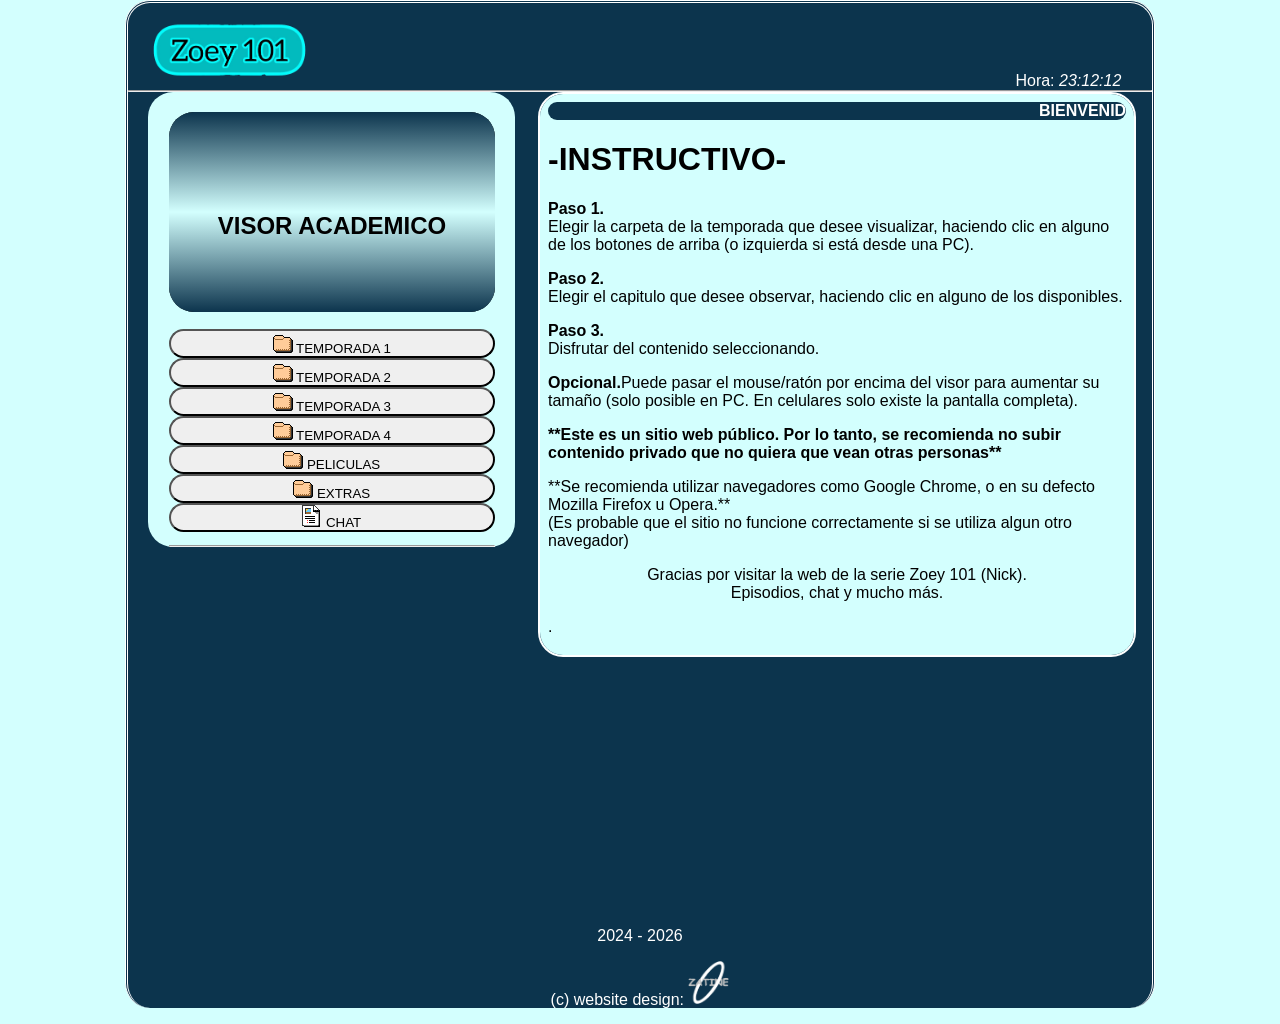
<file: index.html>
<!DOCTYPE html>
<html>
<head>
<meta charset="UTF-8">
<title>Zoey 101 - Episodios de la serie Zoey 101 - Web Zoey101</title>
<link rel="shortcut icon" href="titulazo.png">
<link rel="stylesheet" type="text/css" href="style.css">

<meta name="author" content="Johan Gzz">
<meta name="description" content="Capitulos, episodios, videos, y más contenido de la serie Zoey 101 para ti.">
<meta name="viewport" content="width=device-width, initial-scale=1.0, maximum-scale=1.0, user-scalable=no">


</head>
<body class="cuerpo">
<div align="left" style="padding-left:3%;"><h1><img class="tituloprincipalh1" src="titulazo.png" title="Zoey101" alt="Zoey 101"></h1></div>
<div align="right" style="padding-right:3%; margin-top:-3.1%;">Hora: <i id="reloj"></i></div>

<script type="text/javascript">
function startTime(){
today=new Date();
h=today.getHours();
m=today.getMinutes();
s=today.getSeconds();
m=checkTime(m);
s=checkTime(s);
document.getElementById('reloj').innerHTML=h+":"+m+":"+s;
t=setTimeout('startTime()',500);}
function checkTime(i)
{if (i<10) {i="0" + i;}return i;}
window.onload=function(){startTime();}
</script>

<hr/>


<div class="izquierdita">
<iframe id="miIframe" src="visor_texto.html" name="visor" class="visorazo" allowfullscreen>Tu navegador no soporta este contenido</iframe>
<nav>
<a class="botonesparaelegirelcontenidoaver" href="temps/temporada1.html" target="iframelista"><button style="margin-top:13px;" class="estilodelosbotonesparaelegirelcontenidoaver"><img src="fld.gif"> TEMPORADA 1</button></a>
<a class="botonesparaelegirelcontenidoaver" href="temps/temporada2.html" target="iframelista"><button class="estilodelosbotonesparaelegirelcontenidoaver"><img src="fld.gif"> TEMPORADA 2</button></a>
<a class="botonesparaelegirelcontenidoaver" href="temps/temporada3.html" target="iframelista"><button class="estilodelosbotonesparaelegirelcontenidoaver"><img src="fld.gif"> TEMPORADA 3</button></a>
<a class="botonesparaelegirelcontenidoaver" href="temps/temporada4.html" target="iframelista"><button class="estilodelosbotonesparaelegirelcontenidoaver"><img src="fld.gif"> TEMPORADA 4</button></a>
<a class="botonesparaelegirelcontenidoaver" href="temps/pelis.html" target="iframelista"><button class="estilodelosbotonesparaelegirelcontenidoaver"><img src="fld.gif"> PELICULAS</button></a>
<a class="botonesparaelegirelcontenidoaver" href="temps/musifondo.html" target="iframelista"><button class="estilodelosbotonesparaelegirelcontenidoaver"><img src="fld.gif"> EXTRAS</button></a>
<a class="botonesparaelegirelcontenidoaver" href="https://zoeychat.chatango.com/" target="iframelista"><button style="margin-bottom:13px;" class="estilodelosbotonesparaelegirelcontenidoaver"><img src="txt.gif"> CHAT</button></a>
</nav>
<hr>
</div>


<script>
        // Función para obtener parámetros de la URL
        function getParameterByName(name, url = window.location.href) {
            name = name.replace(/[\[\]]/g, '\\$&');
            let regex = new RegExp('[?&]' + name + '(=([^&#]*)|&|#|$)');
            let results = regex.exec(url);
            if (!results) return null;
            if (!results[2]) return '';
            return decodeURIComponent(results[2].replace(/\+/g, ' '));
        }

        // Obtener el parámetro "iframeUrl" de la URL
        let iframeUrl = getParameterByName('iframeUrl');

        // Si el parámetro existe, cambiar la URL del iframe
        if (iframeUrl) {
            document.getElementById('miIframe').src = iframeUrl;
        }
    </script>



<div class="derechita">
<iframe name="iframelista" class="iframequemuestralalista" src="instructivo.html"></iframe>
</div>

<p class="parrafoparaqueseacomodeelborde">2024 - <script>document.write(new Date().getFullYear())</script></p>
<p>(c) website design: <img src="ovalozatine.png" width="4%"></p>
<script id="cid0020000371534469473" data-cfasync="false" async src="//st.chatango.com/js/gz/emb.js" style="width: 300px;height: 400px;">{"handle":"zatineorg","arch":"js","styles":{"a":"ff0000","b":100,"c":"ffffff","d":"ffffff","g":"0000ff","k":"ff0000","l":"ff0000","m":"ff0000","p":"10","q":"ff0000","r":100,"pos":"br","cv":1,"cvbg":"ff0000","cvw":300,"cvh":30,"sbc":"ff0000","surl":0,"ticker":1,"fwtickm":1}}</script>
</body>
</html>
</file>
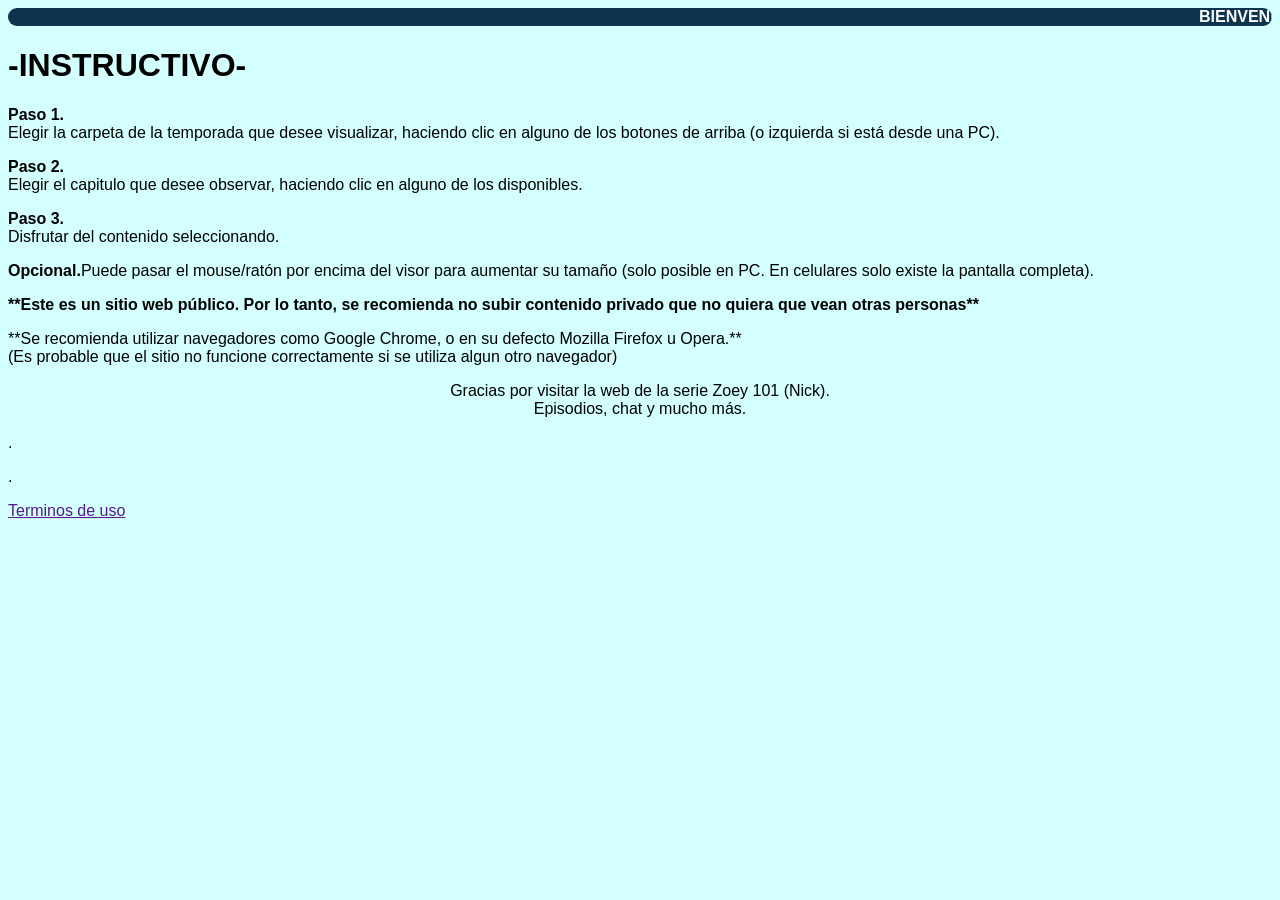
<file: instructivo.html>
<html>
<head>
</head>
<body style="background-color:#d3fffe; font-family:arial;">
<marquee bgcolor="#0c344d" style="color:white; border-radius:25px;"><b>BIENVENIDO A LA WEB DE LA SERIE ZOEY 101</b></marquee>
<h1>-INSTRUCTIVO-</h1>


<p><b>Paso 1.</b><br>Elegir la carpeta de la temporada que desee visualizar, haciendo clic en alguno de los botones de arriba (o izquierda si está desde una PC).</p>
<p><b>Paso 2.</b><br>Elegir el capitulo que desee observar, haciendo clic en alguno de los disponibles.</p>
<p><b>Paso 3.</b><br>Disfrutar del contenido seleccionando.</p>
<p><b>Opcional.</b>Puede pasar el mouse/ratón por encima del visor para aumentar su tamaño (solo posible en PC. En celulares solo existe la pantalla completa).</p>

<p><b>**Este es un sitio web público. Por lo tanto, se recomienda no subir contenido privado que no quiera que vean otras personas**</b></p>
<p>**Se recomienda utilizar navegadores como Google Chrome, o en su defecto Mozilla Firefox u Opera.**<br>(Es probable que el sitio no funcione correctamente si se utiliza algun otro navegador)</p>
<center>
<p>Gracias por visitar la web de la serie Zoey 101 (Nick).<br>Episodios, chat y mucho más.</p>
</center>
<p>.</p>
<p>.</p>
<p><a href="">Terminos de uso</a></p>
</body>
</html>
</file>
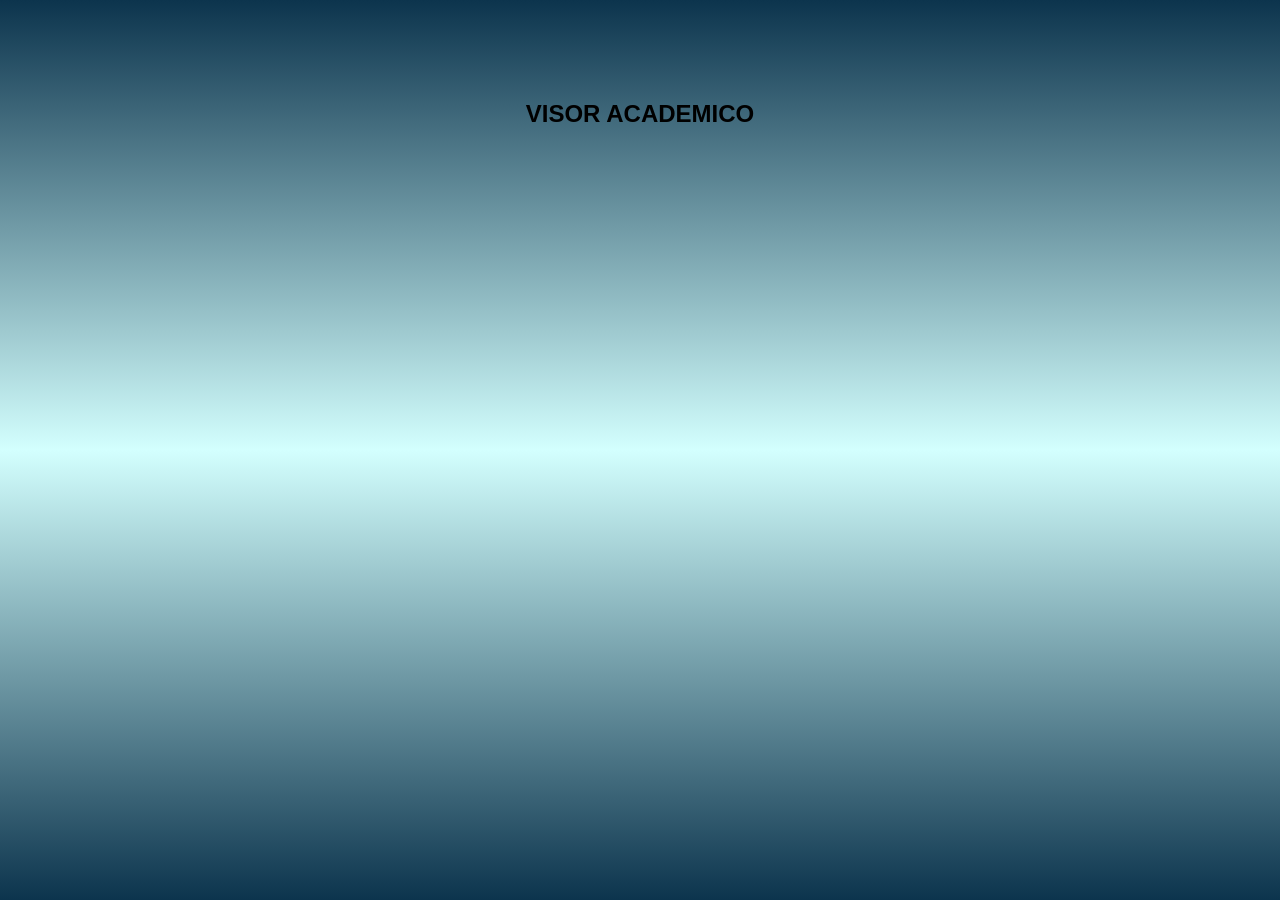
<file: visor_texto.html>
<html>
<head>
<style>
.divultimo + div{
visibility:hidden;
}

body{
background-image: linear-gradient(to bottom, #0c344d, #d3fffe, #0c344d);

}
</style>
</head>
<body style="color:black; font-family:arial; background-color:black;">
<center>
<br>
<br>
<br>
<br>
<h2>VISOR ACADEMICO</h2>
</center>

<!-- div paraquitar la publici de 00 -->
<div class="divultimo"></div>
</body>
</html>
</file>
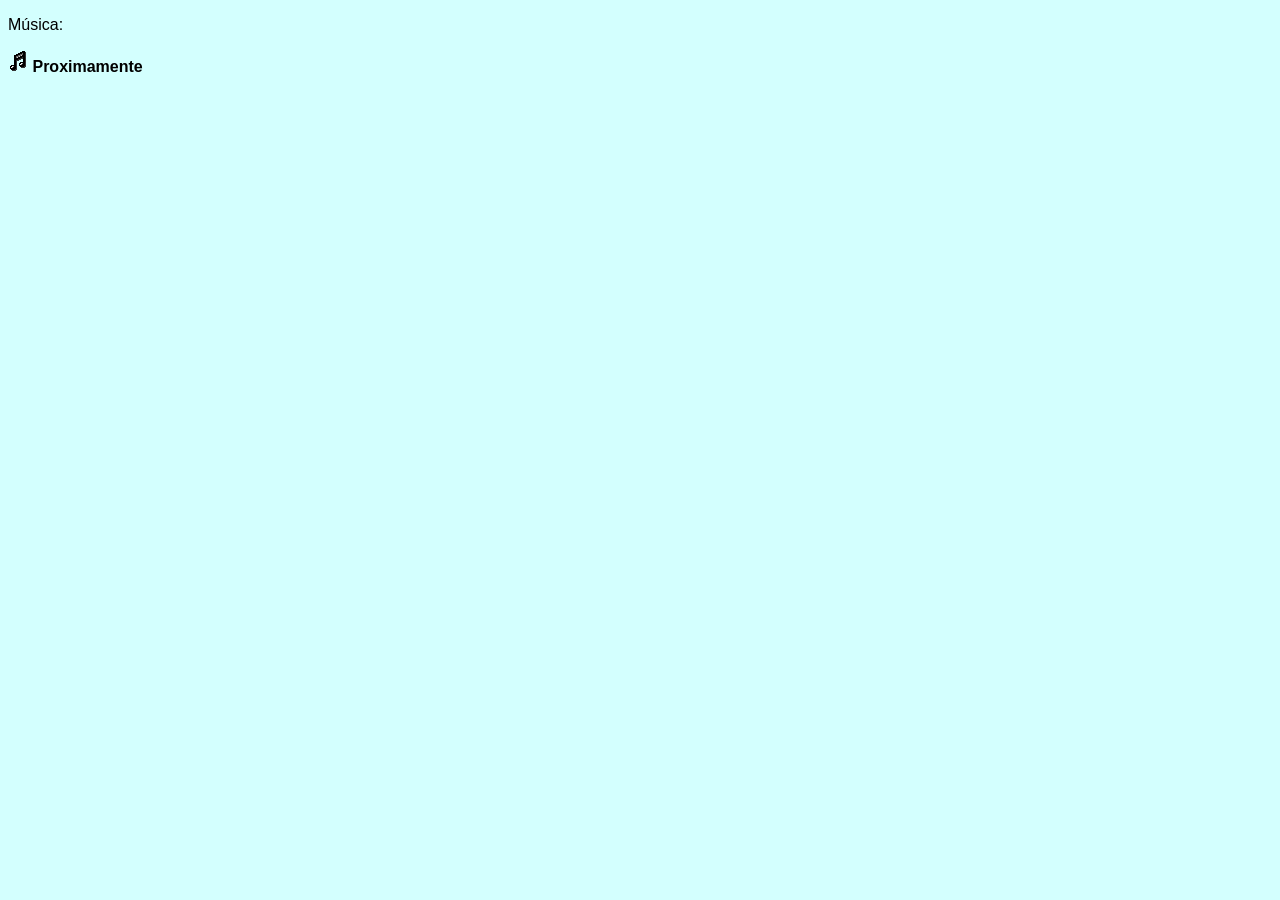
<file: temps/musifondo.html>
<!DOCTYPE html>
<html>
<head>
<meta charset="UTF-8">
<title>musifondo</title>
<link rel="shortcut icon" href="">
<link rel="stylesheet" type="text/css" href="../stylelista.css">

<meta name="robots" content="noindex">
<meta name="author" content="Johan Daniel González Fuentes">
<meta name="description" content="Contenedor de videos al por mayor">
<meta name="viewport" content="width=device-width, initial-scale=1.0, maximum-scale=1.0, user-scalable=no">

<style>

</style>

</head>
<body>

<p>Música:</p>
<p><img src="../aud.gif"> <a class="linksdelaslistas" href="" target="visor">Proximamente</a></p>




<!-- div paraquitar la publici de 00 -->
<div class="divultimo"></div>
</body>
</html>
</file>
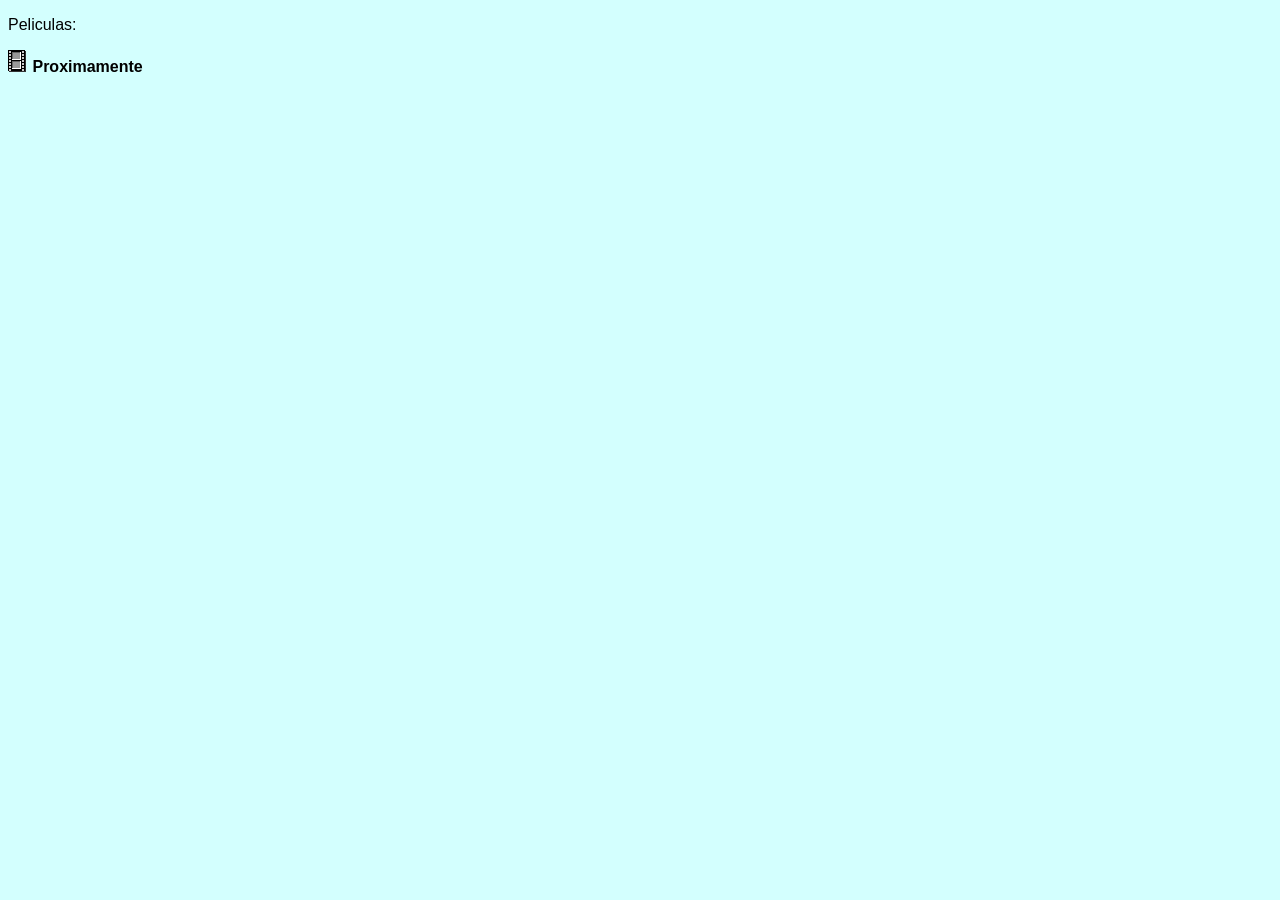
<file: temps/pelis.html>
<!DOCTYPE html>
<html>
<head>
<meta charset="UTF-8">
<title>temporada</title>
<link rel="shortcut icon" href="">
<link rel="stylesheet" type="text/css" href="../stylelista.css">

<meta name="robots" content="noindex">
<meta name="author" content="Johan Gzz">
<meta name="description" content="Contenedor de videos al por mayor">
<meta name="viewport" content="width=device-width, initial-scale=1.0, maximum-scale=1.0, user-scalable=no">

<style>

</style>

</head>
<body>

<p>Peliculas:</p>
<p><img src="vid.gif"> <a class="linksdelaslistas" href="" target="visor">Proximamente</a></p>





<!-- div paraquitar la publici de 00 -->
<div class="divultimo"></div>
</body>
</html>
</file>
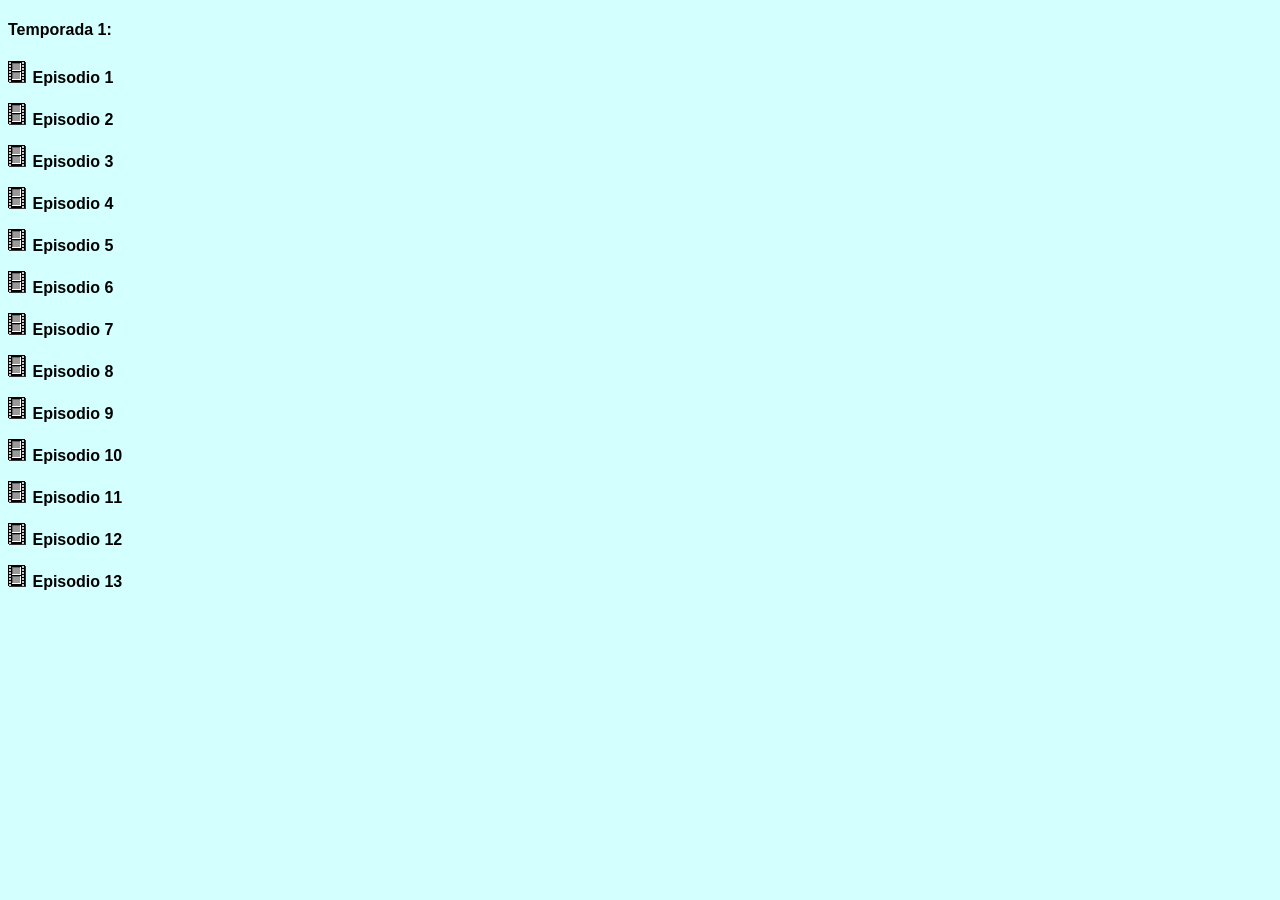
<file: temps/temporada1.html>
<!DOCTYPE html>
<html>
<head>
<meta charset="UTF-8">
<title>temporada</title>
<link rel="shortcut icon" href="">
<link rel="stylesheet" type="text/css" href="../stylelista.css">

<meta name="robots" content="noindex">
<meta name="author" content="Johan Gzz">
<meta name="description" content="Contenedor de videos al por mayor">
<meta name="viewport" content="width=device-width, initial-scale=1.0, maximum-scale=1.0, user-scalable=no">

<style>

</style>

</head>
<body>

<h4>Temporada 1:</h4>
<p><img src="vid.gif"> <a class="linksdelaslistas" href="https://qu.ax/furDs.mp4" target="visor">Episodio 1</a></p>
<p><img src="vid.gif"> <a class="linksdelaslistas" href="https://qu.ax/fVwju.mp4" target="visor">Episodio 2</a></p>
<p><img src="vid.gif"> <a class="linksdelaslistas" href="https://qu.ax/HBhoQ.mp4" target="visor">Episodio 3</a></p>
<p><img src="vid.gif"> <a class="linksdelaslistas" href="https://qu.ax/NMlaL.mp4" target="visor">Episodio 4</a></p>
<p><img src="vid.gif"> <a class="linksdelaslistas" href="https://qu.ax/PEckH.mp4" target="visor">Episodio 5</a></p>
<p><img src="vid.gif"> <a class="linksdelaslistas" href="https://qu.ax/fuZLh.mp4" target="visor">Episodio 6</a></p>
<p><img src="vid.gif"> <a class="linksdelaslistas" href="https://qu.ax/LaDbs.mp4" target="visor">Episodio 7</a></p>
<p><img src="vid.gif"> <a class="linksdelaslistas" href="https://qu.ax/bwHYw.mp4" target="visor">Episodio 8</a></p>
<p><img src="vid.gif"> <a class="linksdelaslistas" href="https://qu.ax/TDQMF.mp4" target="visor">Episodio 9</a></p>
<p><img src="vid.gif"> <a class="linksdelaslistas" href="https://qu.ax/aMQuy.mp4" target="visor">Episodio 10</a></p>
<p><img src="vid.gif"> <a class="linksdelaslistas" href="https://qu.ax/JteoV.mp4" target="visor">Episodio 11</a></p>
<p><img src="vid.gif"> <a class="linksdelaslistas" href="https://qu.ax/QsqPk.mp4" target="visor">Episodio 12</a></p>
<p><img src="vid.gif"> <a class="linksdelaslistas" href="https://qu.ax/zVPCH.mp4" target="visor">Episodio 13</a></p>





<!-- div paraquitar la publici de 00 -->
<div class="divultimo"></div>
</body>
</html>
</file>
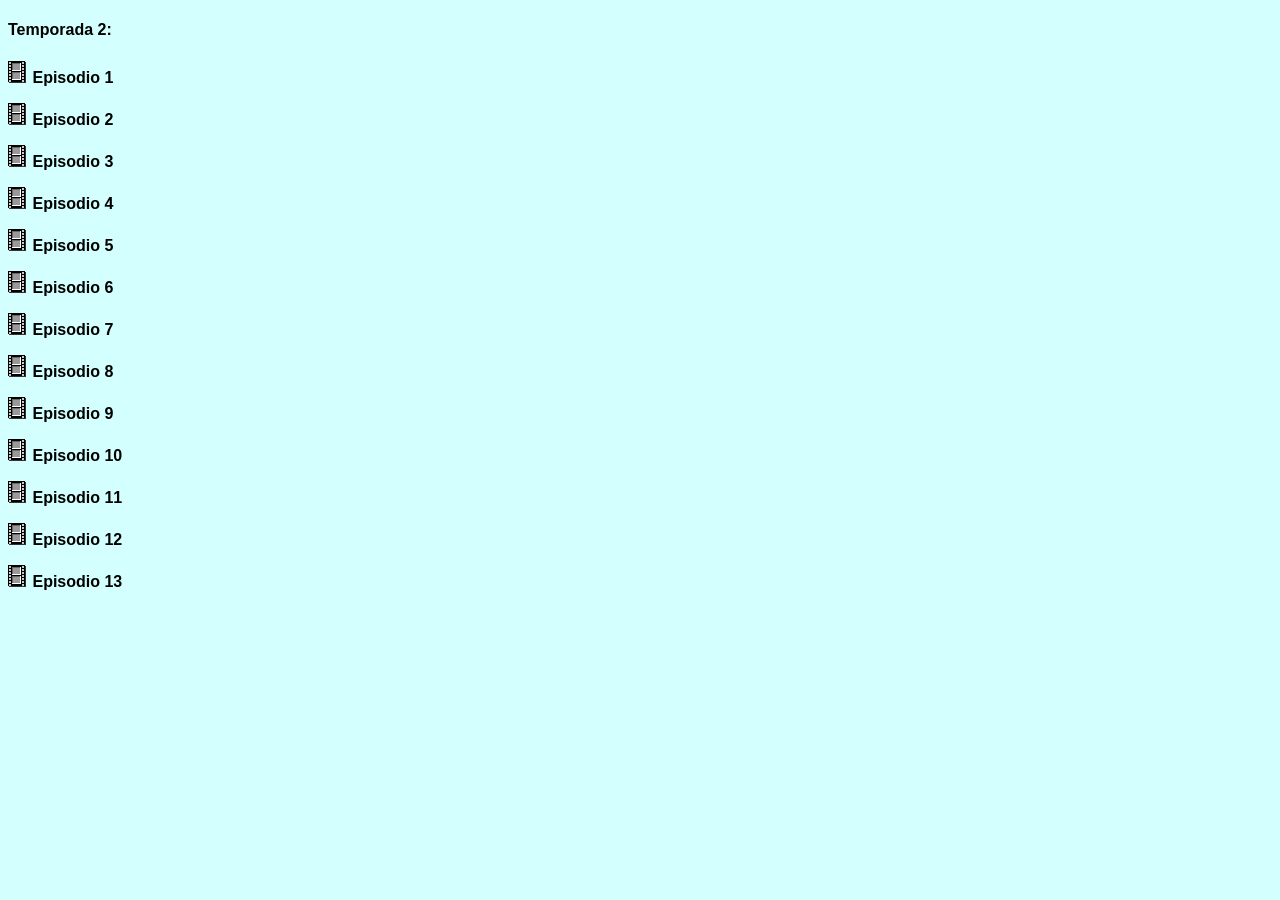
<file: temps/temporada2.html>
<!DOCTYPE html>
<html>
<head>
<meta charset="UTF-8">
<title>temporada</title>
<link rel="shortcut icon" href="">
<link rel="stylesheet" type="text/css" href="../stylelista.css">

<meta name="robots" content="noindex">
<meta name="author" content="Johan Gzz">
<meta name="description" content="Contenedor de videos al por mayor">
<meta name="viewport" content="width=device-width, initial-scale=1.0, maximum-scale=1.0, user-scalable=no">

<style>

</style>

</head>
<body>

<h4>Temporada 2:</h4>
<p><img src="vid.gif"> <a class="linksdelaslistas" href="https://files.catbox.moe/2ym8qo.mp4" target="visor">Episodio 1</a></p>
<p><img src="vid.gif"> <a class="linksdelaslistas" href="https://files.catbox.moe/bzte7j.mp4" target="visor">Episodio 2</a></p>
<p><img src="vid.gif"> <a class="linksdelaslistas" href="https://files.catbox.moe/n6r5il.mp4" target="visor">Episodio 3</a></p>
<p><img src="vid.gif"> <a class="linksdelaslistas" href="https://files.catbox.moe/81klg6.mp4" target="visor">Episodio 4</a></p>
<p><img src="vid.gif"> <a class="linksdelaslistas" href="https://files.catbox.moe/17uu4l.mp4" target="visor">Episodio 5</a></p>
<p><img src="vid.gif"> <a class="linksdelaslistas" href="https://files.catbox.moe/cy9nft.mp4" target="visor">Episodio 6</a></p>
<p><img src="vid.gif"> <a class="linksdelaslistas" href="https://files.catbox.moe/pquskv.mp4" target="visor">Episodio 7</a></p>
<p><img src="vid.gif"> <a class="linksdelaslistas" href="https://files.catbox.moe/5ji09u.mp4" target="visor">Episodio 8</a></p>
<p><img src="vid.gif"> <a class="linksdelaslistas" href="https://files.catbox.moe/8bc16m.mp4" target="visor">Episodio 9</a></p>
<p><img src="vid.gif"> <a class="linksdelaslistas" href="https://files.catbox.moe/0z9jb3.mp4" target="visor">Episodio 10</a></p>
<p><img src="vid.gif"> <a class="linksdelaslistas" href="https://files.catbox.moe/nr0znp.mp4" target="visor">Episodio 11</a></p>
<p><img src="vid.gif"> <a class="linksdelaslistas" href="https://files.catbox.moe/mx7utg.mp4" target="visor">Episodio 12</a></p>
<p><img src="vid.gif"> <a class="linksdelaslistas" href="https://files.catbox.moe/x3lchg.mp4" target="visor">Episodio 13</a></p>






<!-- div paraquitar la publici de 00 -->
<div class="divultimo"></div>
</body>
</html>
</file>
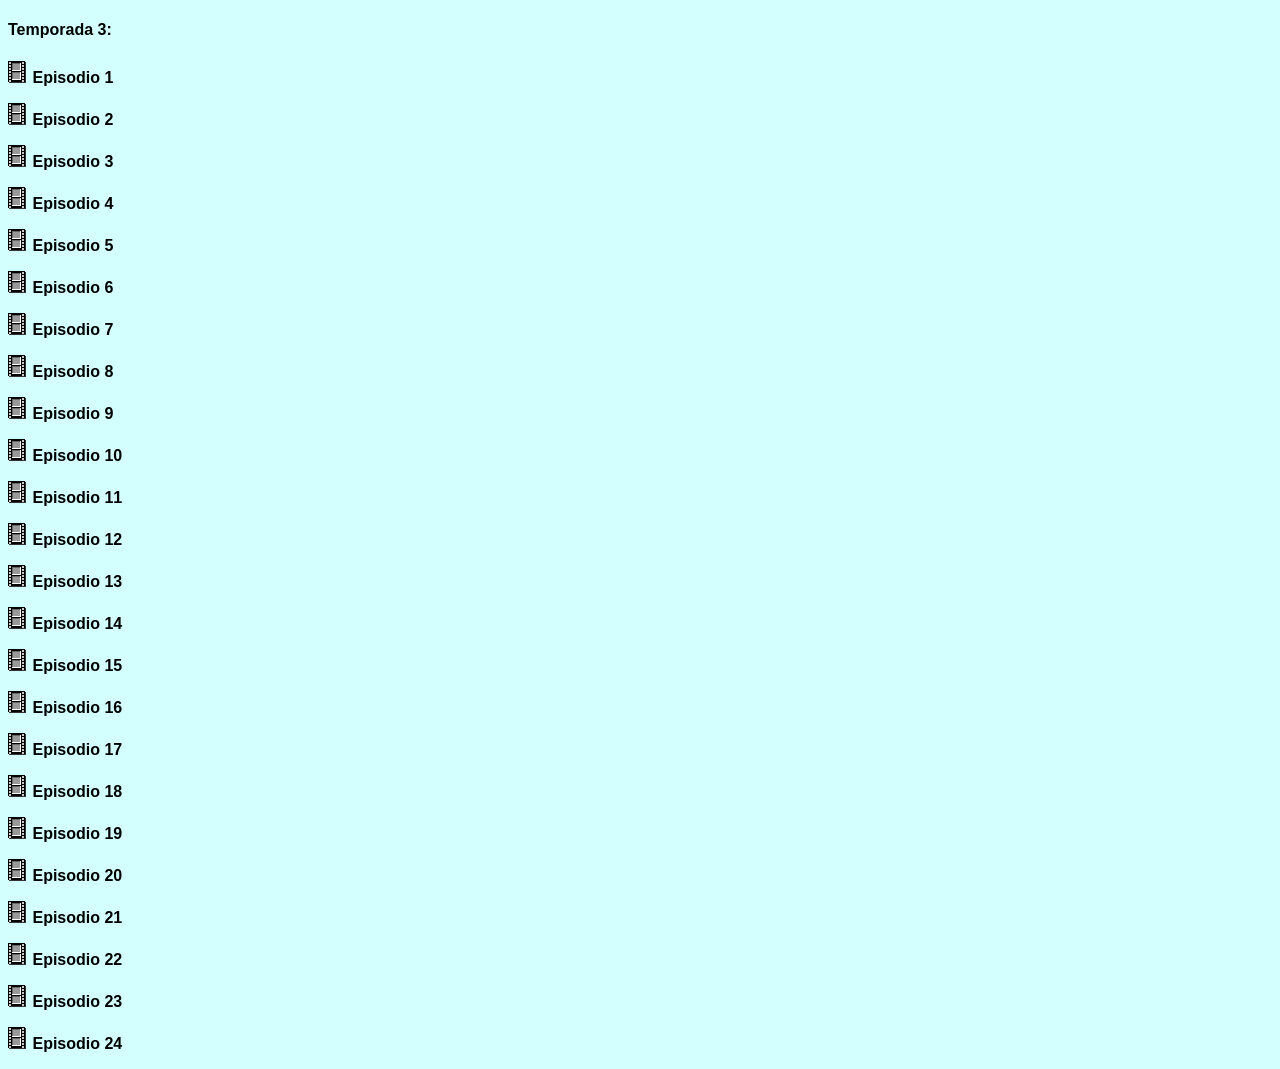
<file: temps/temporada3.html>
<!DOCTYPE html>
<html>
<head>
<meta charset="UTF-8">
<title>temporada</title>
<link rel="shortcut icon" href="">
<link rel="stylesheet" type="text/css" href="../stylelista.css">

<meta name="robots" content="noindex">
<meta name="author" content="Johan Gzz">
<meta name="description" content="Contenedor de videos al por mayor">
<meta name="viewport" content="width=device-width, initial-scale=1.0, maximum-scale=1.0, user-scalable=no">

<style>

</style>

</head>
<body>

<h4>Temporada 3:</h4>
<p><img src="vid.gif"> <a class="linksdelaslistas" href="https://qu.ax/iQlMd.mp4" target="visor">Episodio 1</a></p>
<p><img src="vid.gif"> <a class="linksdelaslistas" href="https://qu.ax/ZBnfR.mp4" target="visor">Episodio 2</a></p>
<p><img src="vid.gif"> <a class="linksdelaslistas" href="https://qu.ax/JyLKo.mp4" target="visor">Episodio 3</a></p>
<p><img src="vid.gif"> <a class="linksdelaslistas" href="https://qu.ax/WbKRQ.mp4" target="visor">Episodio 4</a></p>
<p><img src="vid.gif"> <a class="linksdelaslistas" href="https://qu.ax/pupVe.mp4" target="visor">Episodio 5</a></p>
<p><img src="vid.gif"> <a class="linksdelaslistas" href="https://qu.ax/BWvwR.mp4" target="visor">Episodio 6</a></p>
<p><img src="vid.gif"> <a class="linksdelaslistas" href="https://qu.ax/DWZsi.mp4" target="visor">Episodio 7</a></p>
<p><img src="vid.gif"> <a class="linksdelaslistas" href="https://qu.ax/xyapW.mp4" target="visor">Episodio 8</a></p>
<p><img src="vid.gif"> <a class="linksdelaslistas" href="https://qu.ax/OvOlZ.mp4" target="visor">Episodio 9</a></p>
<p><img src="vid.gif"> <a class="linksdelaslistas" href="https://qu.ax/jNpqC.mp4" target="visor">Episodio 10</a></p>
<p><img src="vid.gif"> <a class="linksdelaslistas" href="https://qu.ax/PTTiQ.mp4" target="visor">Episodio 11</a></p>
<p><img src="vid.gif"> <a class="linksdelaslistas" href="https://qu.ax/LRqFT.mp4" target="visor">Episodio 12</a></p>
<p><img src="vid.gif"> <a class="linksdelaslistas" href="https://qu.ax/eRBFA.mp4" target="visor">Episodio 13</a></p>
<p><img src="vid.gif"> <a class="linksdelaslistas" href="https://qu.ax/hSWWh.mp4" target="visor">Episodio 14</a></p>
<p><img src="vid.gif"> <a class="linksdelaslistas" href="https://qu.ax/FObSv.mp4" target="visor">Episodio 15</a></p>
<p><img src="vid.gif"> <a class="linksdelaslistas" href="https://qu.ax/zeLvl.mp4" target="visor">Episodio 16</a></p>
<p><img src="vid.gif"> <a class="linksdelaslistas" href="https://qu.ax/CoNCl.mp4" target="visor">Episodio 17</a></p>
<p><img src="vid.gif"> <a class="linksdelaslistas" href="https://qu.ax/WGSGG.mp4" target="visor">Episodio 18</a></p>
<p><img src="vid.gif"> <a class="linksdelaslistas" href="https://qu.ax/RMEUt.mp4" target="visor">Episodio 19</a></p>
<p><img src="vid.gif"> <a class="linksdelaslistas" href="https://qu.ax/LZzyt.mp4" target="visor">Episodio 20</a></p>
<p><img src="vid.gif"> <a class="linksdelaslistas" href="https://qu.ax/dUNTQ.mp4" target="visor">Episodio 21</a></p>
<p><img src="vid.gif"> <a class="linksdelaslistas" href="https://qu.ax/yrwLh.mp4" target="visor">Episodio 22</a></p>
<p><img src="vid.gif"> <a class="linksdelaslistas" href="https://qu.ax/Eilka.mp4" target="visor">Episodio 23</a></p>
<p><img src="vid.gif"> <a class="linksdelaslistas" href="https://qu.ax/vjLRz.mp4" target="visor">Episodio 24</a></p>






<!-- div paraquitar la publici de 00 -->
<div class="divultimo"></div>
</body>
</html>
</file>
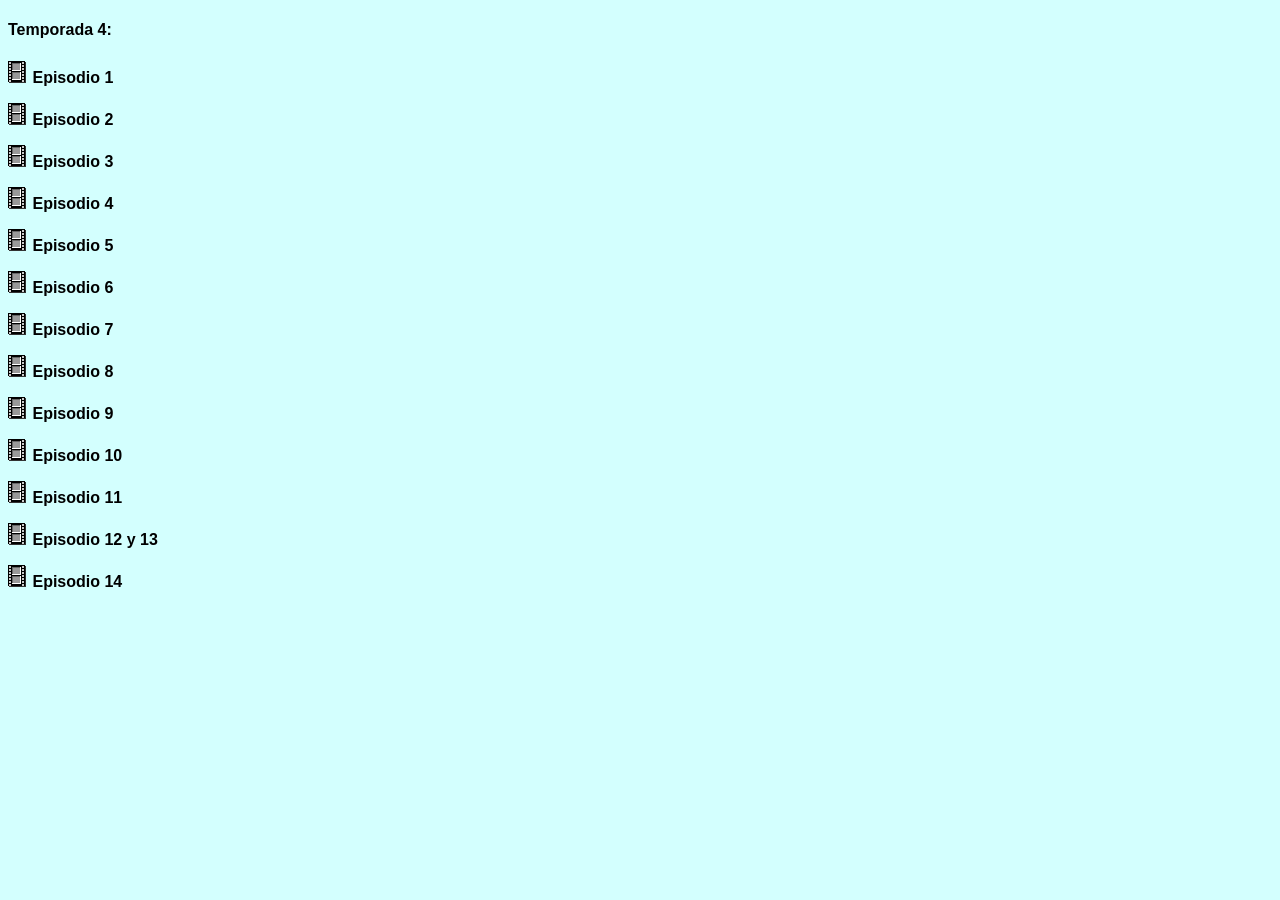
<file: temps/temporada4.html>
<!DOCTYPE html>
<html>
<head>
<meta charset="UTF-8">
<title>temporada</title>
<link rel="shortcut icon" href="">
<link rel="stylesheet" type="text/css" href="../stylelista.css">

<meta name="robots" content="noindex">
<meta name="author" content="Johan Gzz">
<meta name="description" content="Contenedor de videos al por mayor">
<meta name="viewport" content="width=device-width, initial-scale=1.0, maximum-scale=1.0, user-scalable=no">

<style>

</style>

</head>
<body>

<h4>Temporada 4:</h4>
<p><img src="vid.gif"> <a class="linksdelaslistas" href="https://files.catbox.moe/g4pe1z.mp4" target="visor">Episodio 1</a></p>
<p><img src="vid.gif"> <a class="linksdelaslistas" href="https://files.catbox.moe/e27f5n.mp4" target="visor">Episodio 2</a></p>
<p><img src="vid.gif"> <a class="linksdelaslistas" href="https://files.catbox.moe/pl5mj5.mp4" target="visor">Episodio 3</a></p>
<p><img src="vid.gif"> <a class="linksdelaslistas" href="https://files.catbox.moe/bp9b7b.mp4" target="visor">Episodio 4</a></p>
<p><img src="vid.gif"> <a class="linksdelaslistas" href="https://files.catbox.moe/sjbl9n.mp4" target="visor">Episodio 5</a></p>
<p><img src="vid.gif"> <a class="linksdelaslistas" href="https://files.catbox.moe/dyippj.mp4" target="visor">Episodio 6</a></p>
<p><img src="vid.gif"> <a class="linksdelaslistas" href="https://files.catbox.moe/m0p6tl.mp4" target="visor">Episodio 7</a></p>
<p><img src="vid.gif"> <a class="linksdelaslistas" href="https://files.catbox.moe/680nrg.mp4" target="visor">Episodio 8</a></p>
<p><img src="vid.gif"> <a class="linksdelaslistas" href="https://files.catbox.moe/u7w6qa.mp4" target="visor">Episodio 9</a></p>
<p><img src="vid.gif"> <a class="linksdelaslistas" href="https://files.catbox.moe/sh72d7.mp4" target="visor">Episodio 10</a></p>
<p><img src="vid.gif"> <a class="linksdelaslistas" href="https://files.catbox.moe/2i4fzn.mp4" target="visor">Episodio 11</a></p>
<p><img src="vid.gif"> <a class="linksdelaslistas" href="https://files.catbox.moe/cvtyt9.mp4" target="visor">Episodio 12 y 13</a></p>
<p><img src="vid.gif"> <a class="linksdelaslistas" href="https://files.catbox.moe/9zgf9z.mp4" target="visor">Episodio 14</a></p>





<!-- div paraquitar la publici de 00 -->
<div class="divultimo"></div>
</body>
</html>
</file>
<file: style.css>
html{
text-align:center;
margin:0 auto;
background-color:#d3fffe;
background-image: url("");
width: auto;
}

.cuerpo{
text-align:center;
padding-top:2px;
margin-top:0px;
margin-left:auto;
margin-right:auto;
background-color:#0c344d;
border-top:double;
border-left: double;
border-right: double;
border-color: white;
border-radius:25px;
width: 80%;
cursor:default;
font-family:arial;
color:white;
}

#contenedor{
margin: 0 auto;
text-align:left;
width:93%;
}

.tituloprincipalh1{
font-family:arial;
color:black;
width:16%;
margin:-9px;
}

.derechita{
float: right; width: 58%; text-align:left; padding-right: 2%; padding-left:2%;
}

.izquierdita{
float: left; width: 31.8%; text-align:left; padding-left: 2%; padding-right: 2%; padding-top:2%; background-color:#d3fffe; border-radius:25px; margin-left:2%;
}

hr {
padding:0;
margin:0;
}

.botonesparaelegirelcontenidoaver{
display:block;
}

.estilodelosbotonesparaelegirelcontenidoaver{
width:100%;
cursor:pointer;
padding:0px;
border-radius:25px;
}

.visorazo{
width:100%;
height:200px;
border:none;
border-radius:25px;
}

.visorazo:hover{
transition-duration:0.4s;
position:fixed;
width:77%;
height:77%;
z-index:4;
border:5px solid gray;
}

.iframequemuestralalista{
height:561px;
width:100%;
border:2px white solid;
border-radius:25px;
}

.parrafoparaqueseacomodeelborde{
padding-top:80%;
}

@media only screen and (max-width: 800px) {

.cuerpo{
width: 100%;
border-style: none;
border-color: none;
}

.izquierdita{
width: 97%; text-align:left; padding-right: 0%; padding-bottom:0%; border:none; height:10%; padding-top:0%; margin-left:0%;
}

.botonesparaelegirelcontenidoaver{
display:inline;
}

.estilodelosbotonesparaelegirelcontenidoaver{
width:auto;
padding:3.2px;
}

.derechita{
 width: 95%; text-align:left; padding-left: 3%;
}

.iframequemuestralalista{
height:290px;
}

.visorazo{
height:250px;
}

.visorazo:hover{
transition-duration:0s;
position:relative;
width:100%;
height:250px;
z-index:4;
border:none;
}

nav{
overflow-x: auto; /* Desplazamiento horizontal automático */
overflow-y: hidden; /* Ocultar desplazamiento vertical */
white-space: nowrap; /* Evita que el texto se divida en varias líneas */
}

.tituloprincipalh1{
font-size:90%;
width:23%;
top:5px;
left:23px;
position:absolute;
}

}
</file>
<file: stylelista.css>
body{
background-color:#d3fffe;
font-family:Arial;
overflow-x: hidden; /* Desplazamiento horizontal deshabilitado para el cuerpo entero */
}

.botonesdelascarpetasdeservidores{
border-style:solid;
border-color:black;
border-width:thin;
color:black;
background-color:#dadada;
cursor:pointer,default;
text-decoration:none;
padding:3.1px;
}

.botonesdelascarpetasparasubir{
border-style:solid;
border-color:#dadada;
border-width:thin;
color:#dadada;
background-color:black;
cursor:pointer,default;
text-decoration:none;
padding:3.1px;
}

.scrollhorizontal{
width: 100%;
height: 48px;
margin-top:0px;
padding-top:4px;
overflow-x: auto; /* Desplazamiento horizontal automático */
overflow-y: hidden; /* Ocultar desplazamiento vertical */
white-space: nowrap; /* Evita que el texto se divida en varias líneas */
}

.linksdelaslistas{
color:black;
text-decoration:none;
font-weight:bold;
font-family:arial;
}

.linksdelaslistas:hover{
text-decoration:underline;
}

.iframedelalistaquevadentrodelotroiframe{
width:100%;
border:none;
height:450px;
}

.divultimo + div{
visibility:hidden;
}

.botoneselegirsubir{
padding:4px;
}

/* Pantallas de 300px de ALTO o inferior */

@media only screen and (max-height: 300px) {

.iframedelalistaquevadentrodelotroiframe{
height:210px;
}

}
</file>
